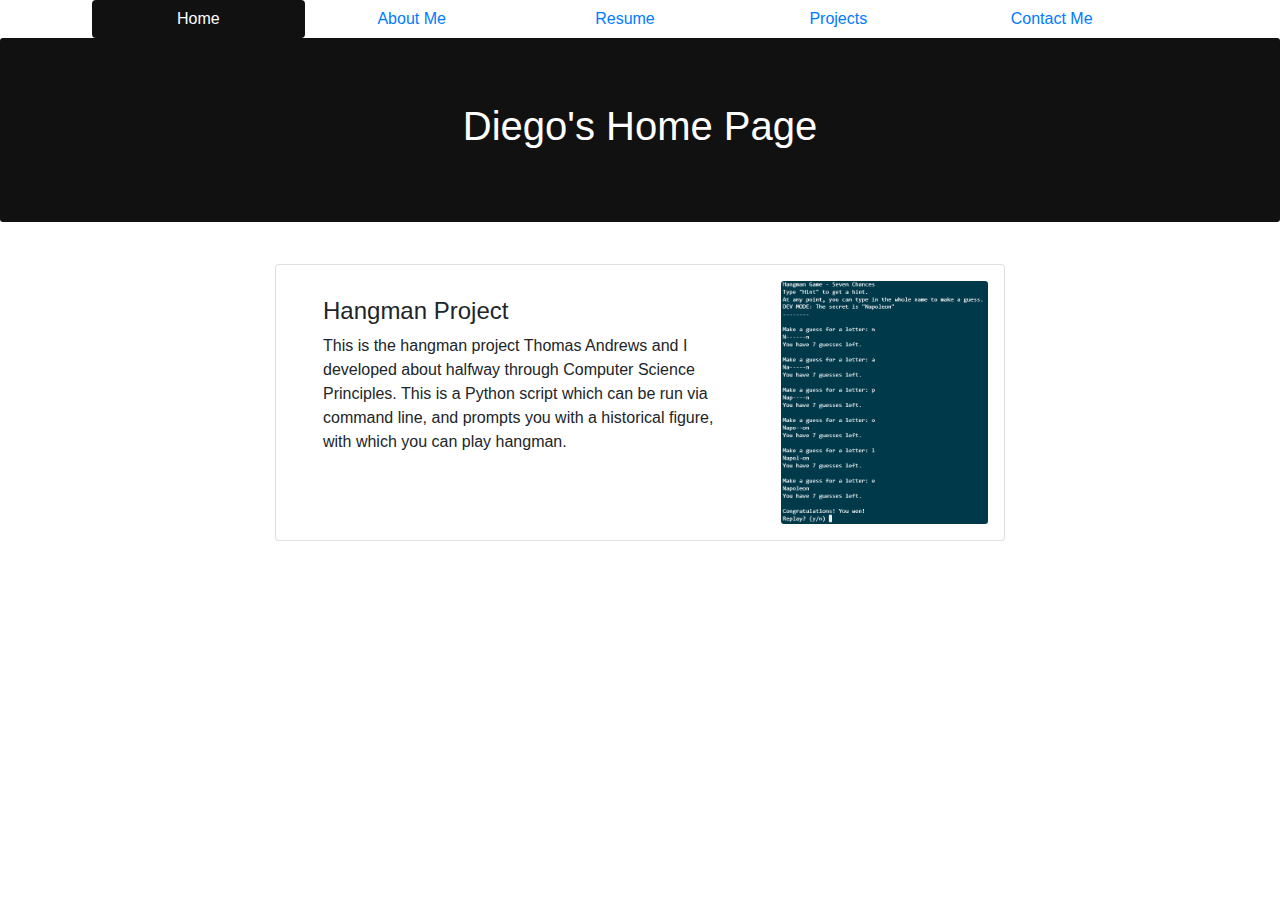
<file: index.html>
<!DOCTYPE html>
<html>

<head>
    <link rel="stylesheet" href="bootstrap-4.1.2-dist/css/bootstrap.min.css">
    <link rel="stylesheet" href="styles/global-style.css">
</head>

<body>

    <script src="https://raw.githubusercontent.com/HubSpot/pace/v1.0.0/pace.min.js"></script>

    <!-- Header -->
    <!-- Navigation using anchors, container is for padding -->
    <nav>
        <div class="row nav-row-fix">
            <div class="col-1"></div>
            <a href="#" class="hoverable-button btn selected-button col-2">Home</a>
            <a href="VanSchie_AboutMe.html" class="hoverable-button btn col-2">About Me</a>
            <a href="VanSchie_Resume.html" class="hoverable-button btn col-2">Resume</a>
            <a href="VanSchie_Projects.html" class="hoverable-button btn col-2">Projects</a>
            <a href="VanSchie_Contact.html" class="hoverable-button btn col-2">Contact Me</a>
            <!--<div class="col-1"></div>-->
        </div>
    </nav>
    <div class="page-header">
        <!-- Main title container(information re. what this is) -->
        <div class="jumbotron shaded-area centered-text">
            <h1>Diego's Home Page</h1>
        </div>
    </div>

    <div class="container" style="background-color: white;">
        <div style="margin-bottom: 5px;">
            <div class="row">
                <div class="col-2"></div>
                <div class="col-8">
                    <div class="card">
                        <div class="row spacing-card">
                            <div class="col-8">
                                <div class="spacing-card">
                                    <h4>Hangman Project</h4>
                                    <p>
                                        This is the hangman project Thomas Andrews and I developed about halfway through Computer Science Principles. This is a Python script which can be run via command line, and prompts you with a historical figure, with which you can play hangman.
                                    </p>
                                </div>
                                <!--<button type="button" class="btn btn-dark project-link-button">Continue reading...</button>-->
                            </div>
                            <div class="col-4">
                                <a href="Images/hangman-output.png" target="_blank"><img src="Images/hangman-output.png" class="card-img"></a>
                            </div>
                        </div>
                    </div>
                </div>
            </div>
        </div>
    </div>
</body>

</html>
</file>
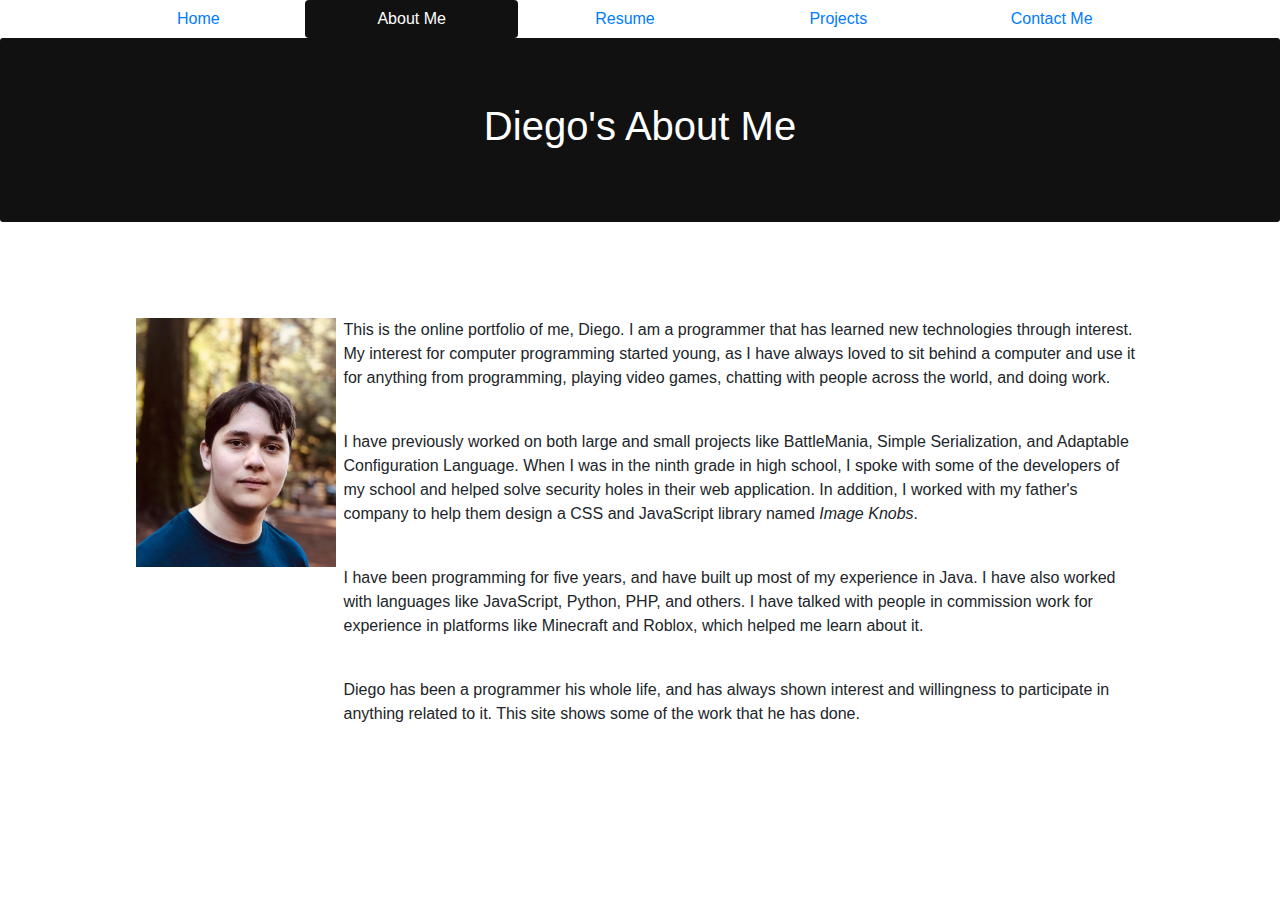
<file: VanSchie_AboutMe.html>
<!DOCTYPE html>
<html>

<head>
    <link rel="stylesheet" href="bootstrap-4.1.2-dist/css/bootstrap.min.css">
    <link rel="stylesheet" href="styles/global-style.css">
    <link rel="stylesheet" href="styles/aboutme-style.css">
</head>

<body>
    <!-- Navigation using anchors, container is for padding -->
    <nav>
        <div class="row nav-row-fix">
            <div class="col-1"></div>
            <a href="index.html" class="hoverable-button btn col-2">Home</a>
            <a href="#" class="hoverable-button btn selected-button col-2">About Me</a>
            <a href="VanSchie_Resume.html" class="hoverable-button btn col-2">Resume</a>
            <a href="VanSchie_Projects.html" class="hoverable-button btn col-2">Projects</a>
            <a href="VanSchie_Contact.html" class="hoverable-button btn col-2">Contact Me</a>
            <!--<div class="col-1"></div>-->
        </div>
    </nav>
    <!-- Main title container(information re. what this is) -->
    <div class="jumbotron shaded-area centered-text">
        <h1>Diego's About Me</h1>
    </div>
    <div class="jumbotron" style="background-color: white;">
        <div class="row">
            <!-- Left margin -->
            <div class="col-1"></div>
            <!-- Self image for association -->
            <div class="col-2">
                <img src="Images/self-image.png" class="self-image" draggable="false">
            </div>
            <!-- Main about me text -->
            <div class="col-8">
                <p>This is the online portfolio of me, Diego. I am a programmer that has learned new technologies through interest. My interest for computer programming started young, as I have always loved to sit behind a computer and use it for anything
                    from programming, playing video games, chatting with people across the world, and doing work.</p>
                <br>
                <p>I have previously worked on both large and small projects like BattleMania, Simple Serialization, and Adaptable Configuration Language. When I was in the ninth grade in high school, I spoke with some of the developers of my school and
                    helped solve security holes in their web application. In addition, I worked with my father&#39;s company to help them design a CSS and JavaScript library named <i>Image Knobs</i>.</p>
                <br>
                <p>I have been programming for five years, and have built up most of my experience in Java. I have also worked with languages like JavaScript, Python, PHP, and others. I have talked with people in commission work for experience in platforms
                    like Minecraft and Roblox, which helped me learn about it.</p>
                <br>
                <p>Diego has been a programmer his whole life, and has always shown interest and willingness to participate in anything related to it. This site shows some of the work that he has done.
                </p>
                <br>
            </div>
        </div>
    </div>
</body>

</html>
</file>
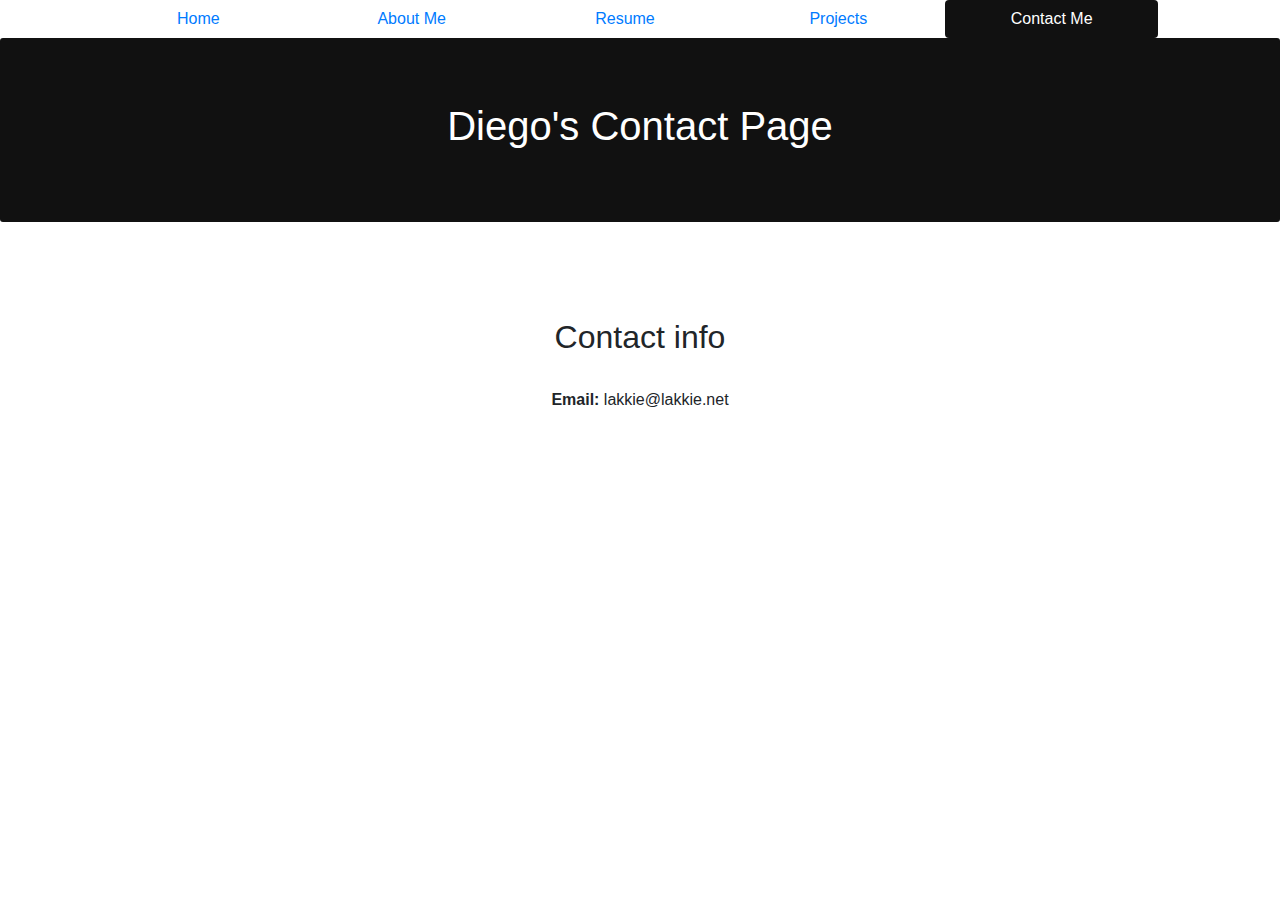
<file: VanSchie_Contact.html>
<!DOCTYPE html>
<html>

<head>
    <link rel="stylesheet" href="bootstrap-4.1.2-dist/css/bootstrap.min.css">
    <link rel="stylesheet" href="styles/global-style.css">
    <link rel="stylesheet" href="styles/aboutme-style.css">
</head>

<body>
    <!-- Navigation using anchors, container is for padding -->
    <nav>
        <div class="row nav-row-fix">
            <div class="col-1"></div>
            <a href="index.html" class="hoverable-button btn col-2">Home</a>
            <a href="VanSchie_AboutMe.html" class="hoverable-button btn col-2">About Me</a>
            <a href="VanSchie_Resume.html" class="hoverable-button btn col-2">Resume</a>
            <a href="VanSchie_Projects.html" class="hoverable-button btn col-2">Projects</a>
            <a href="#" class="hoverable-button btn selected-button col-2">Contact Me</a>
            <!--<div class="col-1"></div>-->
        </div>
    </nav>
    <!-- Main title container(information re. what this is) -->
    <div class="jumbotron shaded-area centered-text">
        <h1>Diego's Contact Page</h1>
    </div>
    <div class="jumbotron centered-text" style="background-color: white;">
        <!-- Have a 100% wide div which has centered text -->
        <h2>Contact info</h2>
        <br>
        <p><b>Email:</b> lakkie@lakkie.net</p>
        <br>
        <p><b></b></p>
    </div>
</body>

</html>
</file>
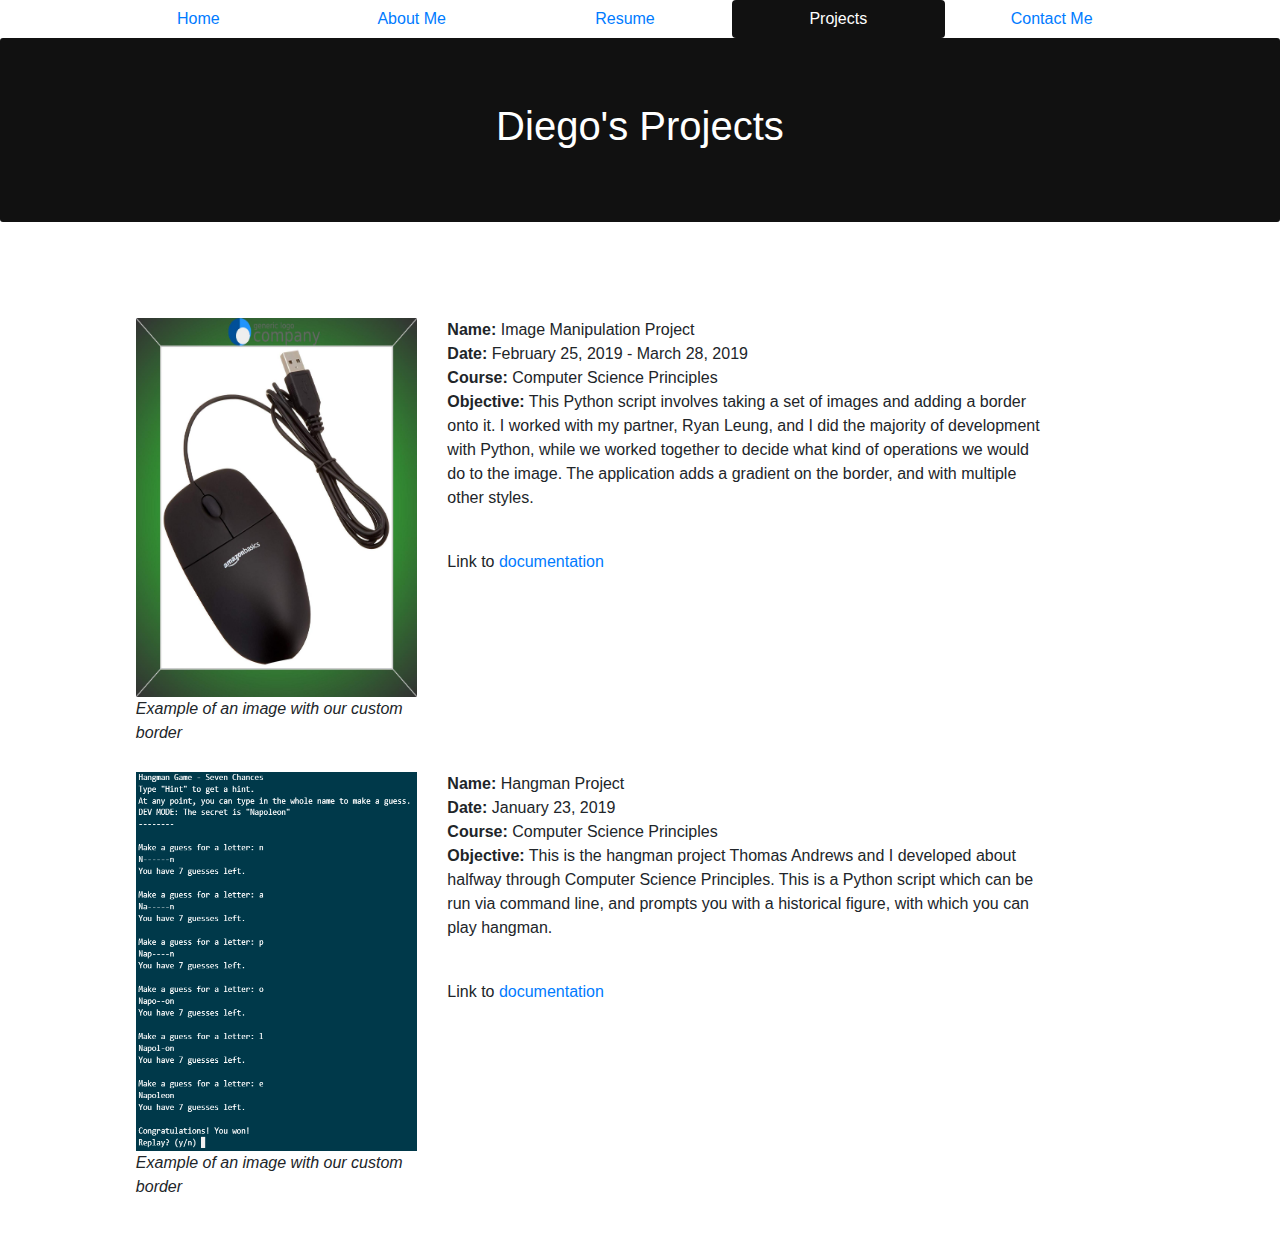
<file: VanSchie_Projects.html>
<!DOCTYPE html>
<html>

<head>
    <link rel="stylesheet" href="bootstrap-4.1.2-dist/css/bootstrap.min.css">
    <link rel="stylesheet" href="styles/global-style.css">
    <link rel="stylesheet" href="styles/aboutme-style.css">
    <link rel="stylesheet" href="styles/project-style.css">
</head>

<body>
    <!-- Navigation using anchors, container is for padding -->
    <nav>
        <div class="row nav-row-fix">
            <div class="col-1"></div>
            <a href="index.html" class="hoverable-button btn col-2">Home</a>
            <a href="VanSchie_AboutMe.html" class="hoverable-button btn col-2">About Me</a>
            <a href="VanSchie_Resume.html" class="hoverable-button btn col-2">Resume</a>
            <a href="#" class="hoverable-button btn selected-button col-2">Projects</a>
            <a href="VanSchie_Contact.html" class="hoverable-button btn col-2">Contact Me</a>
            <!--<div class="col-1"></div>-->
        </div>
    </nav>
    <!-- Main title container(information re. what this is) -->
    <div class="jumbotron shaded-area centered-text">
        <h1>Diego's Projects</h1>
    </div>
    <div class="jumbotron" style="background-color: white;">
        <div class="row">
            <div class="col-1"></div>
            <div class="col-3">
                <img src="Images/Modified-mouse.jpg" class="project-example-config" style="width: 100%;height: 100%;"><br>
                <i class="caption-text">Example of an image with our custom border</i>
            </div>
            <div class="col-6">
                <p><b>Name:</b> Image Manipulation Project<br>
                    <b>Date:</b> February 25, 2019 - March 28, 2019<br>
                    <b>Course:</b> Computer Science Principles<br>
                    <b>Objective:</b> This Python script involves taking a set of images and adding a border onto it. I worked with my partner, Ryan Leung, and I did the majority of development with Python, while we worked together to decide what kind
                    of operations we would do to the image. The application adds a gradient on the border, and with multiple other styles.</p><br>

                <p>Link to
                    <a href="https://docs.google.com/document/d/15huKjuwOFiciq4l6is-1rFI7XmtPEYbTstlbomIo9Yc/edit?usp=sharing">documentation</a></p>
            </div>
        </div>
        <div class="row" style="margin-top: 75px;">
            <div class="col-1"></div>
            <div class="col-3">
                <img src="Images/hangman-output.png" class="project-example-config" style="width: 100%;height: 100%;"><br>
                <i class="caption-text">Example of an image with our custom border</i>
            </div>
            <div class="col-6">
                <p><b>Name:</b> Hangman Project<br>
                    <b>Date:</b> January 23, 2019<br>
                    <b>Course:</b> Computer Science Principles<br>
                    <b>Objective:</b> This is the hangman project Thomas Andrews and I developed about halfway through Computer Science Principles. This is a Python script which can be run via command line, and prompts you with a historical figure, with which you can play hangman.</p><br>

                <p>Link to
                    <a href="https://docs.google.com/document/d/15huKjuwOFiciq4l6is-1rFI7XmtPEYbTstlbomIo9Yc/edit?usp=sharing">documentation</a></p>
            </div>
        </div>
    </div>
</body>

</html>
</file>
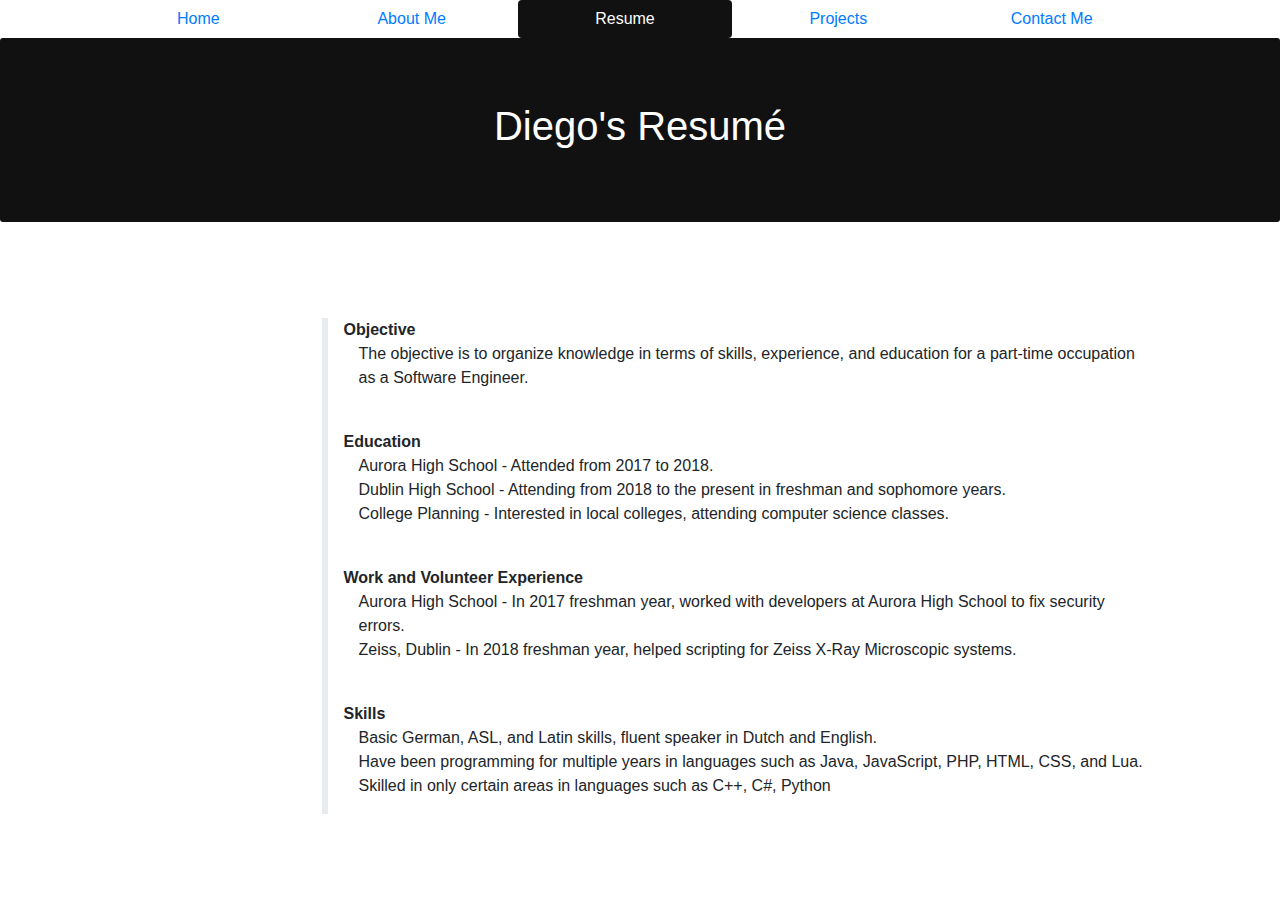
<file: VanSchie_Resume.html>
<!DOCTYPE html>
<html>

<head>
    <link rel="stylesheet" href="bootstrap-4.1.2-dist/css/bootstrap.min.css">
    <link rel="stylesheet" href="styles/global-style.css">
    <link rel="stylesheet" href="styles/aboutme-style.css">
    <link rel="stylesheet" href="styles/resume-style.css">
</head>

<body>
    <!-- Navigation using anchors, container is for padding -->
    <nav>
        <div class="row nav-row-fix">
            <div class="col-1"></div>
            <a href="index.html" class="hoverable-button btn col-2">Home</a>
            <a href="VanSchie_AboutMe.html" class="hoverable-button btn col-2">About Me</a>
            <a href="#" class="hoverable-button btn selected-button col-2">Resume</a>
            <a href="VanSchie_Projects.html" class="hoverable-button btn col-2">Projects</a>
            <a href="VanSchie_Contact.html" class="hoverable-button btn col-2">Contact Me</a>
            <!--<div class="col-1"></div>-->
        </div>
    </nav>
    <!-- Main title container(information re. what this is) -->
    <div class="jumbotron shaded-area centered-text">
        <h1>Diego's Resum&eacute;</h1>
    </div>
    <div class="jumbotron" style="background-color: white;">
        <div class="row">
            <!-- Left margin -->
            <div class="col-1"></div>
            <!-- Self image for association -->
            <div class="col-2 left-resume-stripe">
                <!--<img src="Images/self-image.png" class="self-image" draggable="false">-->
            </div>
            <!-- Main about me text -->
            <div class="col-8">
                <b>Objective</b><br>
                <p class="intended-text">The objective is to organize knowledge in terms of skills, experience, and education for a part-time occupation as a Software Engineer.</p>
                <br>
                <b>Education</b><br>
                <p class="intended-text">Aurora High School - Attended from 2017 to 2018.<br> Dublin High School - Attending from 2018 to the present in freshman and sophomore years.<br> College Planning - Interested in local colleges, attending computer science classes.</p>
                <br>
                <b>Work and Volunteer Experience</b><br>
                <p class="intended-text">Aurora High School - In 2017 freshman year, worked with developers at Aurora High School to fix security errors.<br> Zeiss, Dublin - In 2018 freshman year, helped scripting for Zeiss X-Ray Microscopic systems.</p>
                <br>
                <b>Skills</b><br>
                <p class="intended-text">Basic German, ASL, and Latin skills, fluent speaker in Dutch and English.<br> Have been programming for multiple years in languages such as Java, JavaScript, PHP, HTML, CSS, and Lua. Skilled in only certain areas in languages such as C++,
                    C#, Python</p>

            </div>
        </div>
    </div>
</body>

</html>
</file>
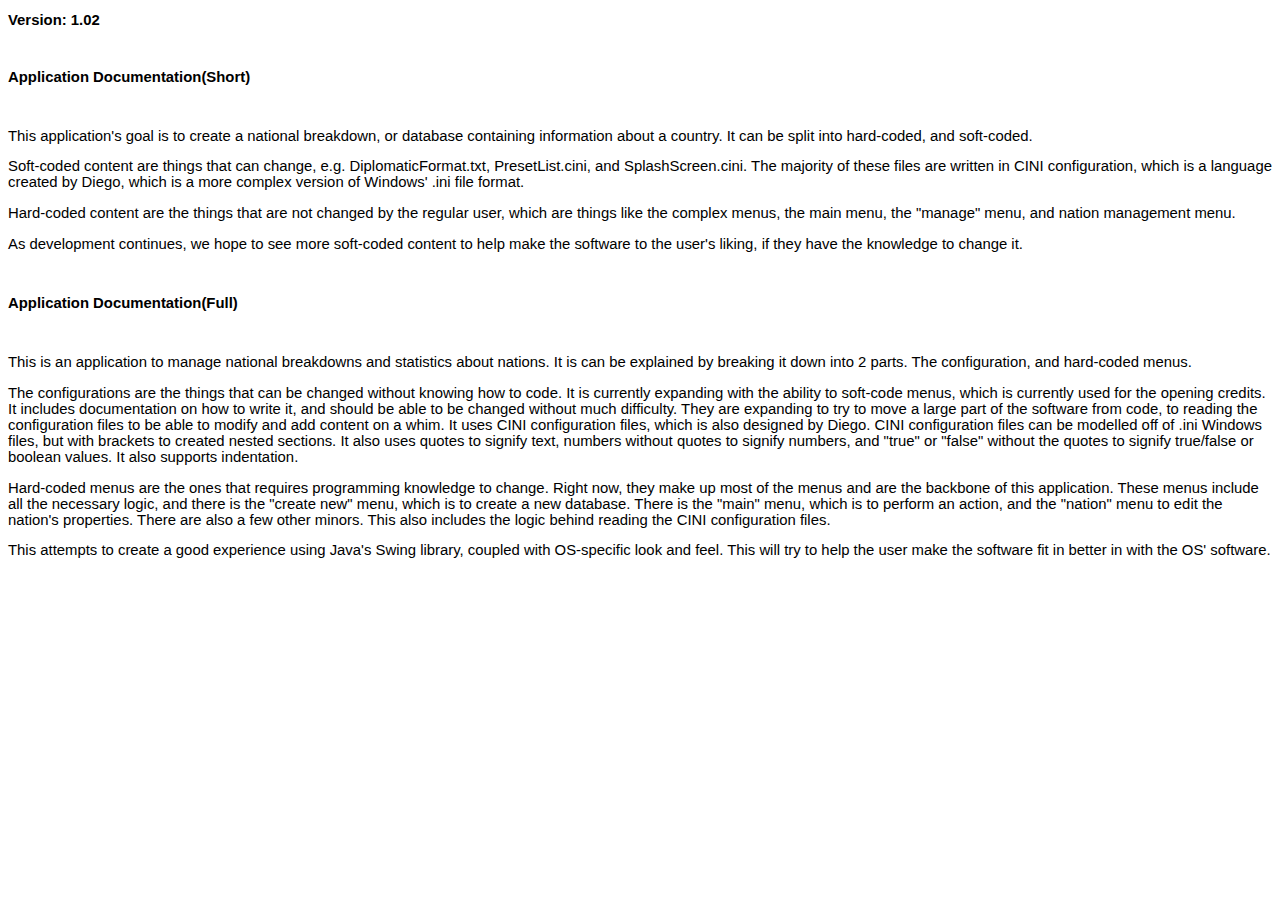
<file: projects/nbr-102/documentation-display.html>
<!DOCTYPE html>
<html>
    <head>
        <title>Documentation Displayer</title>
        <link rel="stylesheet" href="documentation-viewer.css">
    </head>
    <body>
        
        <h2>Version: 1.02</h2><br>
        
        <h1>Application Documentation(Short)</h1><br>
        <p>This application's goal is to create a national breakdown, or 
        database containing information about a country. It can be split into 
        hard-coded, and soft-coded.</p>
        
        <p>Soft-coded content are things that can change, e.g. 
        DiplomaticFormat.txt, PresetList.cini, and SplashScreen.cini. The 
        majority of these files are written in CINI configuration, which is a 
        language created by Diego, which is a more complex version of Windows' 
        .ini file format.</p>
        	
        <p>Hard-coded content are the things that are not changed by the regular
        user, which are things like the complex menus, the main menu, the 
        "manage" menu, and nation management menu.</p>
        
        <p>As development continues, we hope to see more soft-coded content to
        help make the software to the user's liking, if they have the knowledge
        to change it.</p>
        <br>
        
        <h1>Application Documentation(Full)</h1><br>
        <p>This is an application to manage national breakdowns and statistics 
        about nations. It is can be explained by breaking it down into 2 parts. 
        The configuration, and hard-coded menus.</p>
        
        <p>The configurations are the things that can be changed without knowing
        how to code. It is currently expanding with the ability to soft-code 
        menus, which is currently used for the opening credits. It includes 
        documentation on how to write it, and should be able to be changed 
        without much difficulty. They are expanding to try to move a large part
        of the software from code, to reading the configuration files to be able
        to modify and add content on a whim. It uses CINI configuration files, 
        which is also designed by Diego. CINI configuration files can be 
        modelled off of .ini Windows files, but with brackets to created nested
        sections. It also uses quotes to signify text, numbers without quotes 
        to signify numbers, and "true" or "false" without the quotes to signify
        true/false or boolean values. It also supports indentation.</p>
        
        <p>Hard-coded menus are the ones that requires programming knowledge to
        change. Right now, they make up most of the menus and are the backbone 
        of this application. These menus include all the necessary logic, and
        there is the "create new" menu, which is to create a new database. There
        is the "main" menu, which is to perform an action, and the "nation" menu
        to edit the nation's properties. There are also a few other minors. This
        also includes the logic behind reading the CINI configuration files.</p>
        
        <p>This attempts to create a good experience using Java's Swing library,
        coupled with OS-specific look and feel. This will try to help the user 
        make the software fit in better in with the OS' software.</p>
        
    </body>
</html>
</file>
<file: styles/global-style.css>
.shaded-area *,
btn {
    color: #fff;
}

.btn-primary {
    background-color: rgb(17, 17, 17);
}

.shaded-area {
    background-color: rgb(17, 17, 17);
    border-radius: 3px;
}

.shadow-card {
    box-shadow: 5px 10px #ccc;
}

.centered-text {
    text-align: center;
}

.padded-card {
    padding: 10px;
}

.clear-background {
    background: none;
}

.page-header {
    /*background-image: url("https://lakkie.net/res/plug.svg");*/
    padding-bottom: 10px;
}

.intended-text {
    margin-left: 15px;
}

.size-image-cap {
    max-width: 100%;
}

.vertical-align-helper {
    display: inline-block;
    height: 100%;
    vertical-align: middle;
}

.spacing-card {
    margin-top: 16px;
    margin-left: 16px;
    margin-bottom: 16px;
    padding-right: 16px;
}

.project-link-button {
    position: absolute;
    bottom: 8px;
    left: 32px;
}

.selected-button {
    background-color: rgb(17, 17, 17);
    color: white;
}

.nav-row-fix {
    width: 100%;
}

img {
    min-width: 200px;
}
</file>
<file: styles/aboutme-style.css>
img.self-image {
    width: 100%;
    height: auto;
}
</file>
<file: styles/project-style.css>
.project-example-config {
    height: 250px;
    max-width: 100%;
}

.caption-text {
    font-size: 16px;
}
</file>
<file: styles/resume-style.css>
.left-resume-stripe {
    border: 6px solid rgb(233, 236, 239);
    border-left: none;
    border-top: none;
    border-bottom: none;
}
</file>
<file: projects/nbr-102/documentation-viewer.css>
h1, h2, p {
    font-family: sans-serif;
    font-size: 93%;
}
</file>
